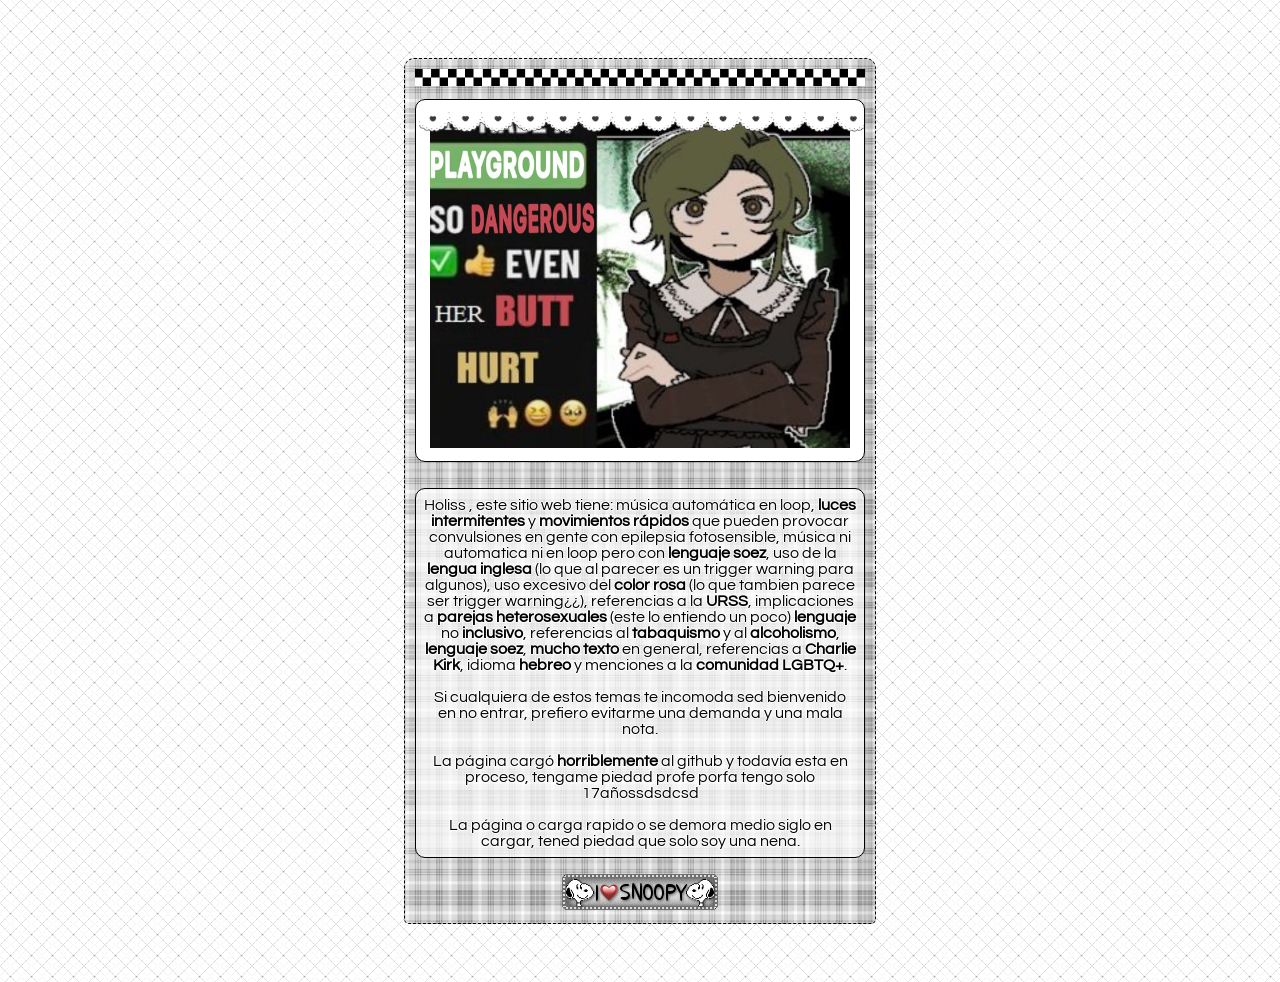
<file: index.html>
<!DOCTYPE html>
<html lang="en">
<head>
  <meta charset="UTF-8">
  <meta name="color-scheme" content="light only" />
  <title>Mati World Domination!!</title>
  <link rel="stylesheet" href="style.css">
  <link
    href="https://fonts.googleapis.com/css?display=swap&family=Questrial:400,400italic%7CEater:400,400italic%7CPoppins:500,500italic,700,700italic%7CCrimson+Text:600,600italic,700,700italic%7CKosugi+Maru:400,400italic%7CKrona+One:400,400italic%7CFredoka+One:400,400italic%7CShrikhand:400,400italic%7CQuicksand:700,700italic%7CComic+Neue:700,700italic%7CSpecial+Elite:400,400italic"
    rel="stylesheet" type="text/css" />
</head>
<style>
a:hover {
  text-decoration: none 
}
.container {
  margin: auto;
  width: 450px;
  border: 1px dashed black;
  border-radius: 10px 10px 5px 5px;
  padding: 10px;
  background-image: url(bleh.jpg);
  background-size: 200px;
  background-repeat: repeat;
  text-shadow: -1px 0 white, 0 1px white, 1px 0 white, 0 -1px white;
}
header {
  margin-top: 10px;
  text-align: center;
  border: 1px solid black;
  padding: 8px;
  border-radius: 10px;
  background-color: white;
}
.lace {
  width: 445px;
  top: -5x;
  left: -5px;
  z-index: 10;
  height: auto;
  position: absolute;
}
.text {
  margin: auto;
  margin-top: 10px;
  text-align: center;
  border: 1px solid black;
  padding: 8px;
  border-radius: 10px;
  background-color: rgba(255, 255, 255, 0.7);
}
#div {
  width: 450px;
}
#kaplan{
  width: 420px;
  margin: 2px;
}
</style>

<body>
  <audio loop="true" autoplay="true" id="player" src="brandnewdays.mp3"></audio>
  <div class="espacio"></div>
  <div class="container">
    <div><img src="checkers.gif" id="div"></div>
    <header>
      <div class="acute">
        <img src="lace.png" class="lace">
        <img src="kaplan.jpg" id="kaplan">
      </div>
    </header>
    <br>
    <div class="text">
      <center>
        Holiss , este sitio web tiene:
        música automática en loop, <b>luces intermitentes</b> y <b>movimientos rápidos</b> que pueden provocar
        convulsiones en gente con epilepsia fotosensible, música ni automatica ni en loop pero con <b>lenguaje soez</b>,
        uso de la <b>lengua inglesa</b> (lo que al parecer es un trigger warning para algunos), uso excesivo del
        <b>color rosa</b> (lo que tambien parece ser trigger warning¿¿), referencias a la <b>URSS</b>, implicaciones a
        <b>parejas heterosexuales</b> (este lo entiendo un poco) <b>lenguaje</b>
        no <b>inclusivo</b>, referencias al <b>tabaquismo</b> y al
        <b>alcoholismo</b>, <b>lenguaje soez</b>, <b>mucho texto</b> en general, referencias a <b>Charlie Kirk</b>, idioma <b>hebreo</b> y menciones a la <b>comunidad
          LGBTQ+</b>.
      </center>
      <br>
      <center>
        Si cualquiera de estos temas te incomoda sed bienvenido en no entrar, prefiero evitarme una demanda y una mala
        nota.
      </center>
      <br>
      <center>
        La página cargó <b>horriblemente</b> al github y todavía esta en proceso, tengame piedad profe porfa tengo solo 17añossdsdcsd
      </center>
      <br>
      <center>La página o carga rapido o se demora medio siglo en cargar, tened piedad que solo soy una nena.</center>
    </div>
    <br>
    <center><a href="matii.html"><img src="button.gif"></a></center>
  </div>
  <div class="espacio"></div>
</body>

</html>
</file>
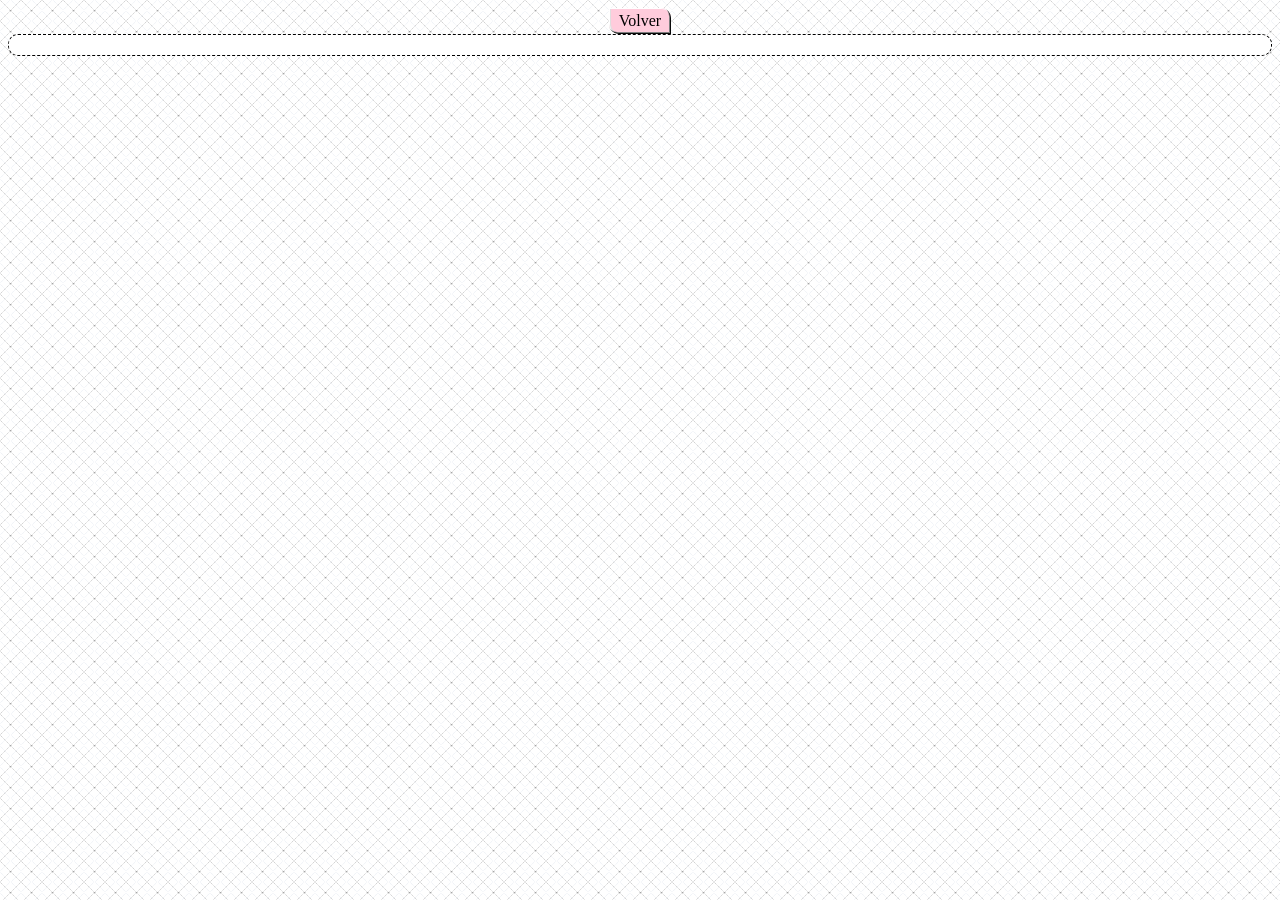
<file: bachi.html>
<!DOCTYPE html>
<html lang="en">
<head>
  <meta charset="UTF-8">
  <meta name="color-scheme" content="light only" />
  <title>Mati World Domination!!</title>
  <link rel="stylesheet" href="style.css">
  <link href="https://fonts.googleapis.com/css?display=swap&family=Questrial:400,400italic%7CEater:400,400italic%7CPoppins:500,500italic,700,700italic%7CCrimson+Text:600,600italic,700,700italic%7CKosugi+Maru:400,400italic%7CKrona+One:400,400italic%7CFredoka+One:400,400italic%7CShrikhand:400,400italic%7CQuicksand:700,700italic%7CComic+Neue:700,700italic%7CSpecial+Elite:400,400italic" rel="stylesheet" type="text/css" />
</head>
<center><div class="btn"><a href="matii.html">Volver</a></div>
<style>
#chiikawa3{
  width: 200px;
  height: 200px;
  background-image: url(bleh.jpg);
  background-size: 100%;
  background-position: center;
  background-repeat: no-repeat;
  position: absolute;
  left:230px;
  top: 680px;
  z-index: 2;
}
#chiikawa3:hover{
  width: 200px;
  height: 200px;
  background-image: url(bachi1.2.gif);
  background-size: 100%;
  background-position: center;
  background-repeat: no-repeat;
  position: absolute;
  z-index: 2;
}
</style>
<body>
  <div class="mainbox">
    <div class="chiikawa3"></div>
  </div>
  
</body>
</file>
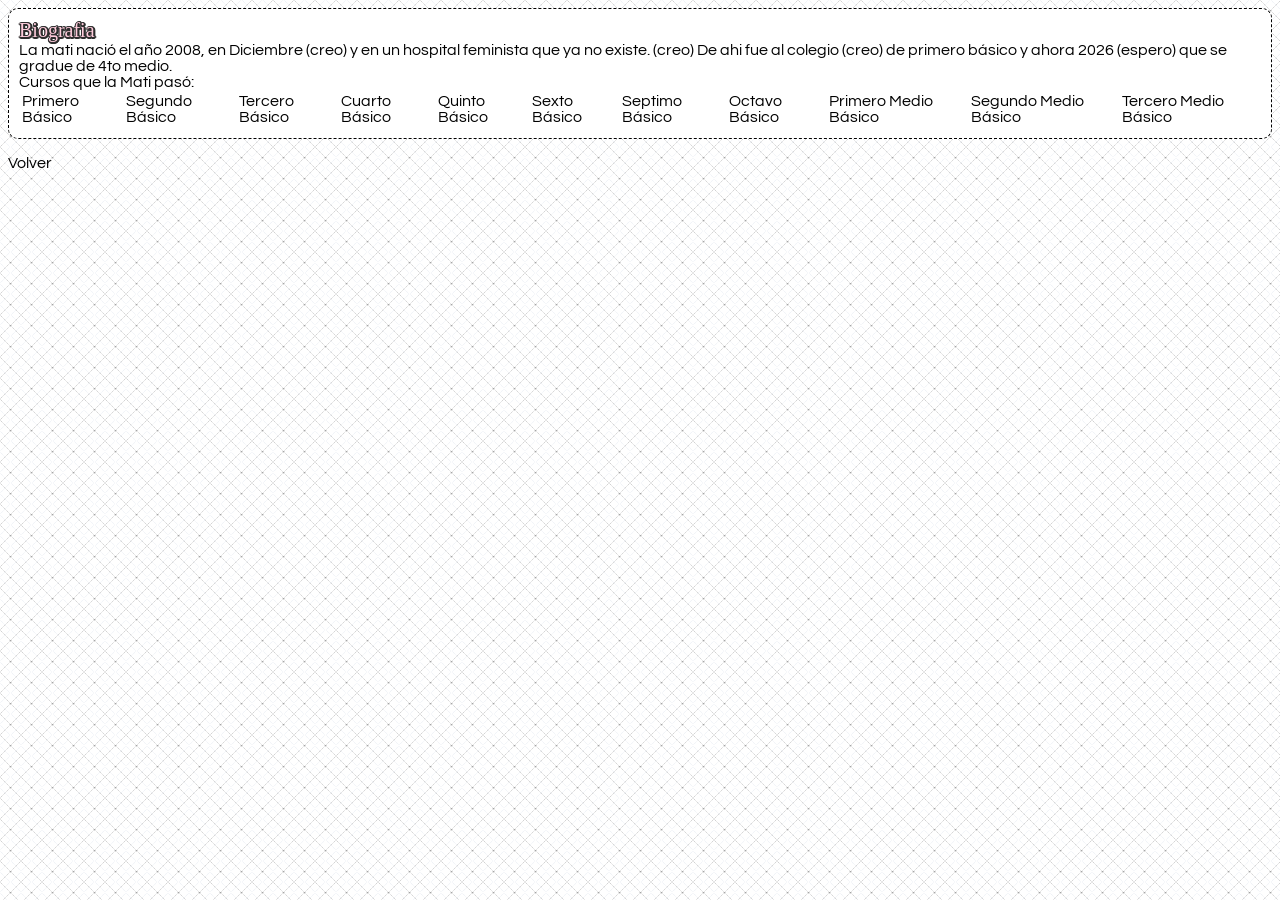
<file: biografia.html>
<!DOCTYPE html>
<html lang="en">
<head>
  <meta charset="UTF-8">
  <meta name="color-scheme" content="light only"/>
  <title>Mati World Domination!!</title>
  <link rel="stylesheet" href="style.css">
  <link href="https://fonts.googleapis.com/css?display=swap&family=Questrial:400,400italic%7CEater:400,400italic%7CPoppins:500,500italic,700,700italic%7CCrimson+Text:600,600italic,700,700italic%7CKosugi+Maru:400,400italic%7CKrona+One:400,400italic%7CFredoka+One:400,400italic%7CShrikhand:400,400italic%7CQuicksand:700,700italic%7CComic+Neue:700,700italic%7CSpecial+Elite:400,400italic"rel="stylesheet" type="text/css"/>
</head>
<style>
</style>

<body>
  <div class="mainbox">
      <bohemian>Biografia</bohemian><br>
        La mati nació el año 2008, en Diciembre (creo) y en un hospital feminista que ya no existe. (creo)
        De ahi fue al colegio (creo) de primero básico y ahora 2026 (espero) que se gradue de 4to medio.
<br>
Cursos que la Mati pasó:


<table>
<tr>
<td>Primero Básico</td>
<td>Segundo Básico</td>
<td>Tercero Básico</td>
<td>Cuarto Básico</td>
<td>Quinto Básico</td>
<td>Sexto Básico</td>
<td>Septimo Básico</td>
<td>Octavo Básico</td>
<td>Primero Medio Básico</td>
<td>Segundo Medio Básico</td>
<td>Tercero Medio Básico</td>
</tr>
</table>
</div>
</body>
</p>



<a href="matii.html">Volver </a>
</file>
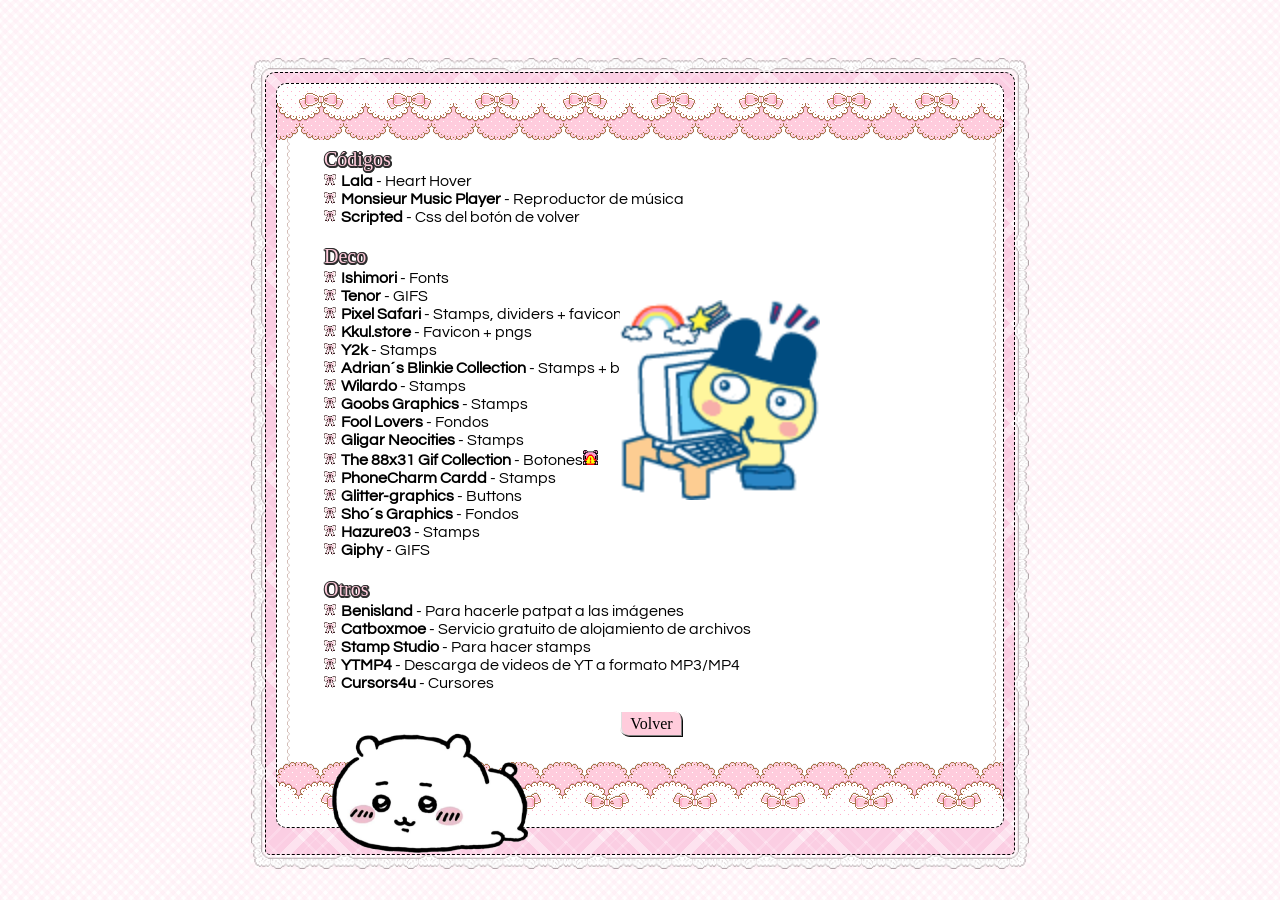
<file: credits.html>
<!DOCTYPE html>
<html lang="en">
<head>
  <meta charset="UTF-8">
  <meta name="color-scheme" content="light only" />
  <title>Mati World Domination!!</title>
  <link rel="stylesheet" href="style.css">
  <link href="https://fonts.googleapis.com/css?display=swap&family=Questrial:400,400italic%7CEater:400,400italic%7CPoppins:500,500italic,700,700italic%7CCrimson+Text:600,600italic,700,700italic%7CKosugi+Maru:400,400italic%7CKrona+One:400,400italic%7CFredoka+One:400,400italic%7CShrikhand:400,400italic%7CQuicksand:700,700italic%7CComic+Neue:700,700italic%7CSpecial+Elite:400,400italic"rel="stylesheet" type="text/css" />
</head>
<style>
body{
  background-image: url(fondocredits.png);
}
#cat{ /*warning*/
  height: 15px;
}
#tamagochi{
  width: 200px;
  height: 200px;
  background-image: url(tomo.gif);
  background-size: 100%;
  background-position: center;
  background-repeat: no-repeat;
  position: absolute;
  right:460px;
  top: 300px;
  z-index: 2;
}
#tamagochi:hover{
  transform: translateY(-10px);
}
#chiikawa{
  width: 200px;
  height: 200px;
  background-image: url(chiikawa1.png);
  background-size: 100%;
  background-position: center;
  background-repeat: no-repeat;
  position: absolute;
  left:330px;
  top: 690px;
  z-index: 2;
}
#chiikawa:hover{
  width: 200px;
  height: 200px;
  background-image: url(chiikawa2.png);
  background-size: 100%;
  background-position: center;
  background-repeat: no-repeat;
  position: absolute;
  z-index: 2;
}
.container {
  margin: auto;
  flex-direction: column;
  width: 750px;
  overflow: auto;
  padding: 5px;
  border-width: 9px;
  border-style: solid;
  border-image: url(testborder3.png)8 fill round;
}

.kiut {
  flex-direction: column;
  background-image: url(grid.png);
  border-radius: 10px 10px 5px 5px;
  border: 1px dashed black;
  padding: 10px;
}
.lace {
  width: 726px;
  height: 55px;
  top: -9px;
  left: -10px;
  background: url(lacepink.gif);
  background-repeat: repeat-x;
  position: relative;
  border-top-left-radius: 10px;
  border-top-right-radius: 10px;
}
.lace2 {
  width: 726px;
  height: 55px;
  left: -10px;
  background: url(lacepink.gif);
  background-repeat: repeat-x;
  position:relative;
  border-top-left-radius: 10px;
  border-top-right-radius: 10px;
  transform: rotate(180deg);
}
.mainbox {
  width: 100%;
  background: rgba(255, 255, 255);
  box-sizing: border-box; 
  border:1px dashed black;
  border-radius: 10px;
  padding: 10px;
}
.mainbox3 {
  width: 655px;
  margin-top: -40px;
  margin-bottom: -42px;
  padding: 10px;
  padding-left: 30px;
  border-width: 7px;
  border-style: solid;
  border-image: url(border.png) 8 fill round;
}
a:hover {
  font-style: italic;
  -webkit-transition: all .2s ease-in-out;
  -moz-transition: all .2s ease-in-out;
  -o-transition: all .2s ease-in-out;
  -ms-transition: all .2s ease-in-out;
  transition: all .2s ease-in-out;
}
</style>
<div class="espacio"></div>
<div class="container">
  <div id="tamagochi"></div>
  <div id="chiikawa"></div>
  <div class="kiut">
    <div class="mainbox">
      <div class="lace"></div>
      <div class="mainbox3">
        <div class="espacio3"></div>
        <div class="espacio1"></div>
        <bohemian>Códigos</bohemian>
        <div class="espacio1"></div>
        <span class="bullet"><a href="https://jsfiddle.net/lesbiana/h0uac2oz/"target="_blank"><b>Lala</b></a> - Heart Hover </span>
        <div class="espacio1"></div>
        <span class="bullet"><a href="https://monsieurdoll.neocities.org/monsieurmusicplayer"target="_blank"><b>Monsieur Music Player</b></a> - Reproductor de música </span>
        <div class="espacio1"></div>
        <span class="bullet"><a href="https://scripted.neocities.org/text"target="_blank"><b>Scripted</b></a> - Css del botón de volver </span>
        <div class="espacio3"></div>
        <bohemian>Deco</bohemian>
        <div class="espacio1"></div>
        <span class="bullet"><a href="https://ishimori.crd.co/#fonts" target="_blank"><b>Ishimori</b></a> - Fonts</span>
        <div class="espacio1"></div>
        <span class="bullet"><a href="https://tenor.com/es/" target="_blank"><b>Tenor</b></a> - GIFS</span>
        <div class="espacio1"></div>
        <span class="bullet"><a href="https://pixelsafari.neocities.org"target="_blank"><b>Pixel Safari</b></a> - Stamps, dividers + favicon</span>
        <div class="espacio1"></div>
        <span class="bullet"><a href="https://kkul.store/sozai#pixels" target="_blank"><b>Kkul.store</b></a> - Favicon + pngs</span>
        <div class="espacio1"></div>
        <span class="bullet"><a href="https://y2k.neocities.org/stamps" target="_blank"><b>Y2k</b></a> - Stamps</span>
        <div class="espacio1"></div>
        <span class="bullet"><a href="https://adriansblinkiecollection.neocities.org/" target="_blank"><b>Adrian´s Blinkie Collection</b></a> - Stamps + blinkies </span>
        <div class="espacio1"></div>
        <span class="bullet"><a href="https://wilardo.crd.co/#stamps" target="_blank"><b>Wilardo</b></a> - Stamps</span>
        <div class="espacio1"></div>
        <span class="bullet"><a href="https://goooby.neocities.org/graphics" target="_blank"><b>Goobs Graphics</b></a> - Stamps </span>
        <div class="espacio1"></div>
        <span class="bullet"><a href="https://foollovers.com/"target="_blank"><b>Fool Lovers</b></a> - Fondos</span>
        <div class="espacio1"></div>
        <span class="bullet"><a href="https://gligar.neocities.org" target="_blank"><b>Gligar Neocities</b></a> - Stamps</span>
        <div class="espacio1"></div>
        <span class="bullet"><a href="https://cyber.dabamos.de/88x31/index.html" target="_blank"><b>The 88x31 Gif Collection</b></a> - Botones</span><img src="waning.gif" id="cat">
        <div class="espacio1"></div>        
        <span class="bullet"><a href="https://phonecharm.carrd.co/#" target="_blank"><b>PhoneCharm Cardd</b></a> - Stamps</span>
        <div class="espacio1"></div>        
        <span class="bullet"><a href="https://www.glitter-graphics.com" target="_blank"><b>Glitter-graphics</b></a> - Buttons</span>
        <div class="espacio1"></div>       
        <span class="bullet"><a href="https://moeq.neocities.org/resorse%20page/graphics" target="_blank"><b>Sho´s Graphics</b></a> - Fondos</span>
        <div class="espacio1"></div>   
        <span class="bullet"><a href="https://hazure03.neocities.org/stamps" target="_blank"><b>Hazure03</b></a> - Stamps</span>
        <div class="espacio1"></div>
        <span class="bullet"><a href="https://giphy.com" target="_blank"><b>Giphy</b></a> - GIFS</span>
        <div class="espacio3"></div>
        <bohemian>Otros</bohemian>
        <div class="espacio1"></div>
        <span class="bullet"><a href="https://benisland.neocities.org/petpet/"target="_blank"><b>Benisland</b></a> - Para hacerle patpat a las imágenes</span>
        <div class="espacio1"></div>
        <span class="bullet"><a href="https://catbox.moe" target="_blank"><b>Catboxmoe</b></a> - Servicio gratuito de alojamiento de archivos</span>
        <div class="espacio1"></div>
        <span class="bullet"><a href="https://stamp-studio.wasmer.app" target="_blank"><b>Stamp Studio</b></a> - Para hacer stamps</span>
        <div class="espacio1"></div>
        <span class="bullet"><a href="https://ytmp4.co.za/es" target="_blank"><b>YTMP4</b></a> - Descarga de videos de YT a formato MP3/MP4</span>
        <div class="espacio1"></div>
        <span class="bullet"><a href="https://www.cursors-4u.com" target="_blank"><b>Cursors4u</b></a> - Cursores
        <div class="espacio3"></div>
        <center><div class="btn"><a href="matii.html">Volver</a></div>
        <div class="espacio"></div>
      </div>
      <div class="lace2"></div>
    </div>
    <br>
  </div>
  <div class="chiikawa3"></div>
</div>
</file>
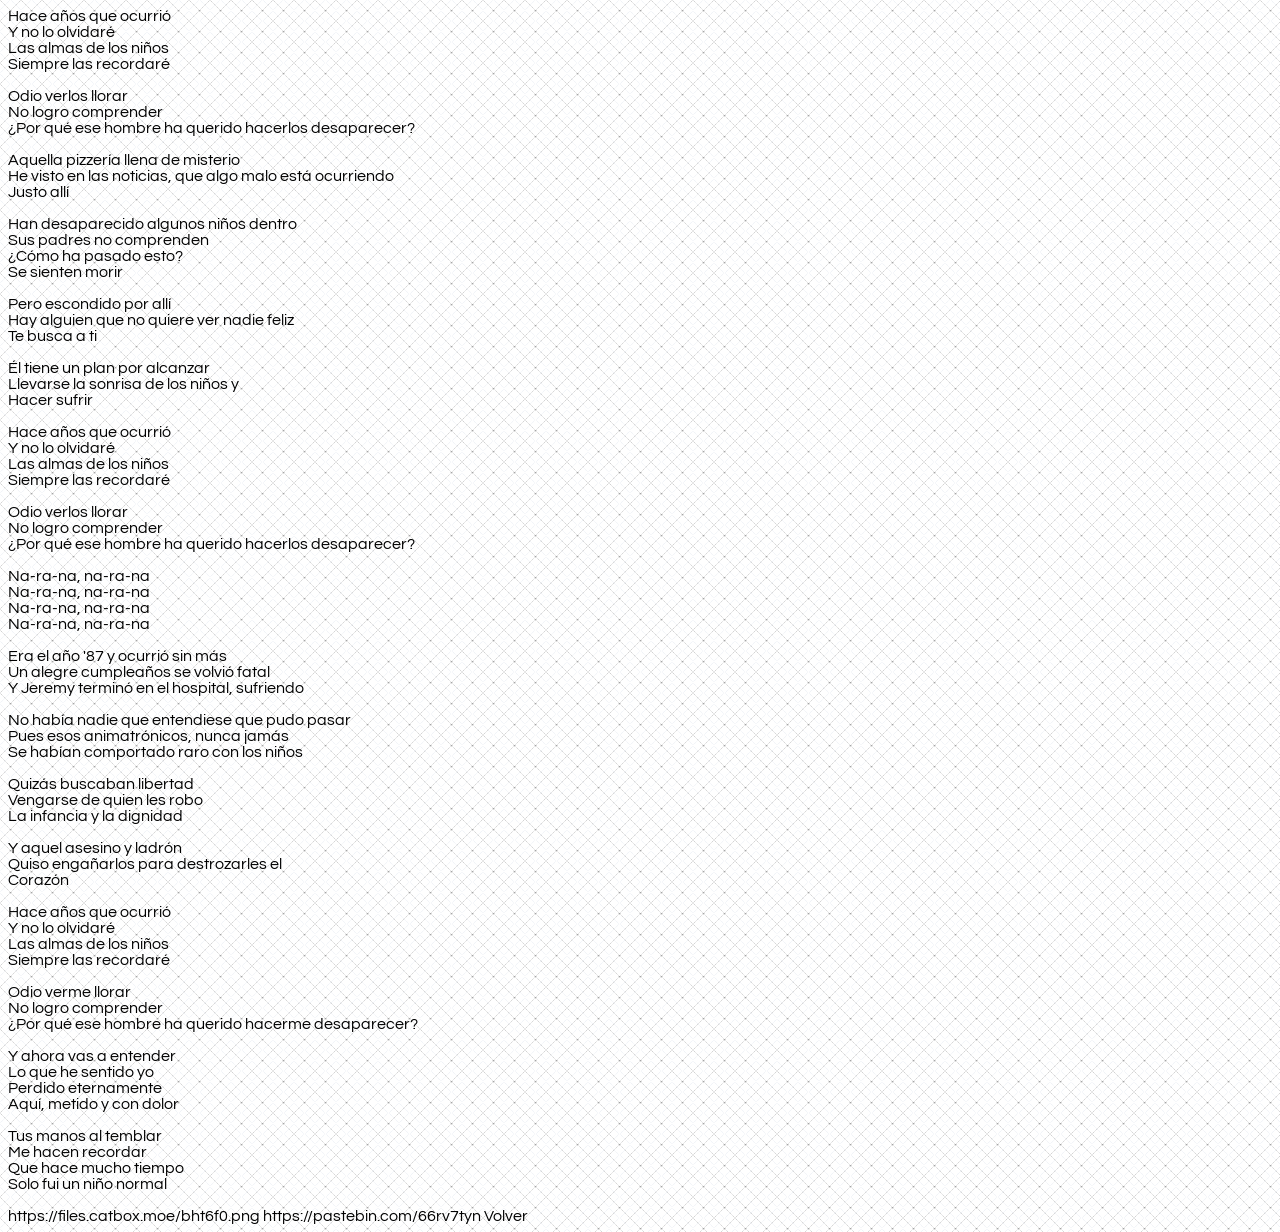
<file: familia.html>
<!DOCTYPE html>
<html lang="en">
<head>
  <meta charset="UTF-8">
  <meta name="color-scheme" content="light only"/>
  <title>Mati World Domination!!</title>
  <link rel="stylesheet" href="style.css">
  <link href="https://fonts.googleapis.com/css?display=swap&family=Questrial:400,400italic%7CEater:400,400italic%7CPoppins:500,500italic,700,700italic%7CCrimson+Text:600,600italic,700,700italic%7CKosugi+Maru:400,400italic%7CKrona+One:400,400italic%7CFredoka+One:400,400italic%7CShrikhand:400,400italic%7CQuicksand:700,700italic%7CComic+Neue:700,700italic%7CSpecial+Elite:400,400italic"rel="stylesheet" type="text/css"/>
</head>

        Hace años que ocurrió <br>
        Y no lo olvidaré <br>
        Las almas de los niños<br>
        Siempre las recordaré<br><br>
        Odio verlos llorar<br>
        No logro comprender<br>
       ¿Por qué ese hombre ha querido hacerlos desaparecer?<br><br>
        Aquella pizzería llena de misterio<br>
        He visto en las noticias, que algo malo está ocurriendo<br>
        Justo allí<br><br>
        Han desaparecido algunos niños dentro<br>
        Sus padres no comprenden<br>
        ¿Cómo ha pasado esto?<br>
        Se sienten morir<br><br>
        Pero escondido por allí<br>
        Hay alguien que no quiere ver nadie feliz<br>
        Te busca a ti<br><br>
        Él tiene un plan por alcanzar<br>
        Llevarse la sonrisa de los niños y<br>
        Hacer sufrir<br><br>
        Hace años que ocurrió<br>
        Y no lo olvidaré<br>
        Las almas de los niños<br>
        Siempre las recordaré<br><br>
        Odio verlos llorar<br>
        No logro comprender<br>
        ¿Por qué ese hombre ha querido hacerlos desaparecer?<br><br>
        Na-ra-na, na-ra-na<br>
        Na-ra-na, na-ra-na<br>
        Na-ra-na, na-ra-na<br>
        Na-ra-na, na-ra-na<br><br>
        Era el año '87 y ocurrió sin más<br>
        Un alegre cumpleaños se volvió fatal<br>
        Y Jeremy terminó en el hospital, sufriendo<br><br>
        No había nadie que entendiese que pudo pasar<br>
        Pues esos animatrónicos, nunca jamás<br>
        Se habían comportado raro con los niños<br><br>
        Quizás buscaban libertad<br>
        Vengarse de quien les robo<br>
        La infancia y la dignidad<br><br>
        Y aquel asesino y ladrón<br>
        Quiso engañarlos para destrozarles el<br>
        Corazón<br><br>
        Hace años que ocurrió<br>
        Y no lo olvidaré<br>
        Las almas de los niños<br>
        Siempre las recordaré<br><br>
        Odio verme llorar<br>
        No logro comprender<br>
        ¿Por qué ese hombre ha querido hacerme desaparecer?<br><br>
        Y ahora vas a entender<br>
        Lo que he sentido yo<br>
        Perdido eternamente<br>
        Aquí, metido y con dolor<br><br>
        Tus manos al temblar<br>
        Me hacen recordar<br>
        Que hace mucho tiempo<br>
        Solo fui un niño normal<br><br>

https://files.catbox.moe/bht6f0.png
          https://pastebin.com/66rv7tyn

<a href="matii.html">Volver </a>
</file>
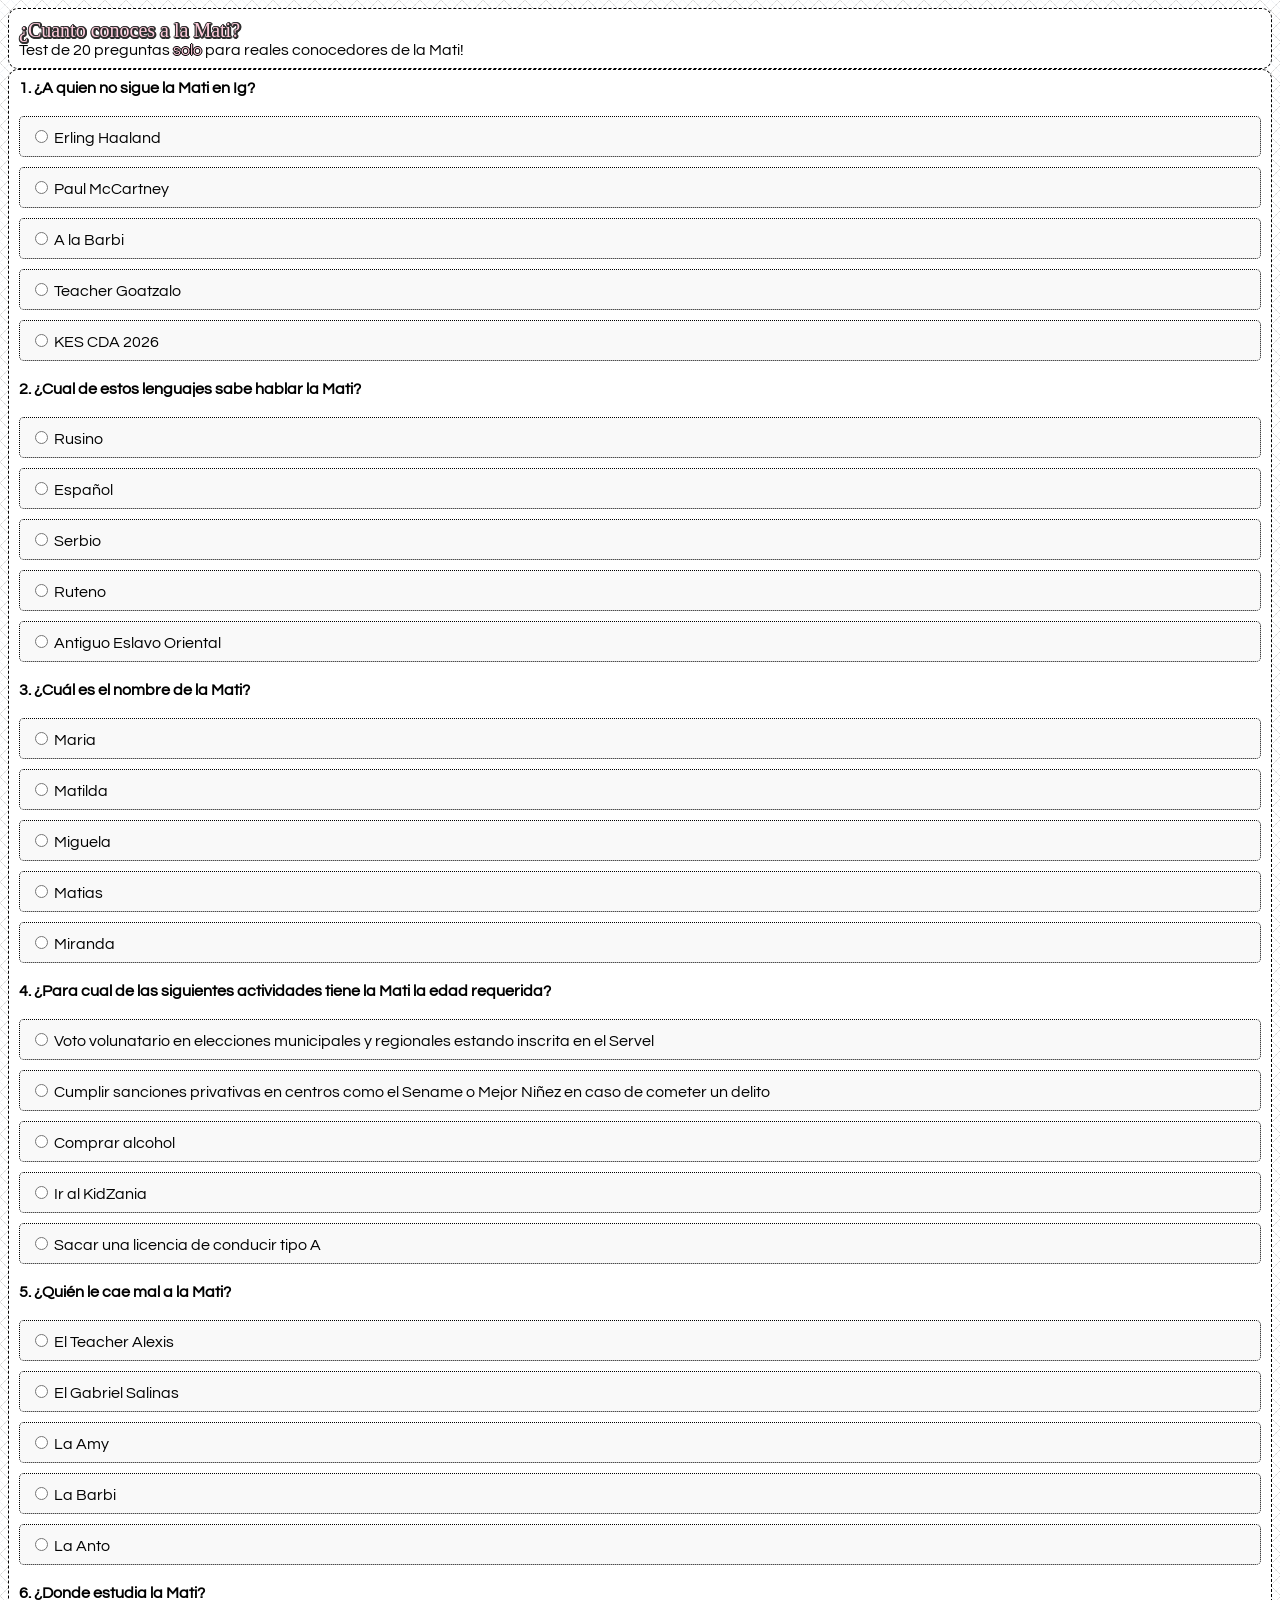
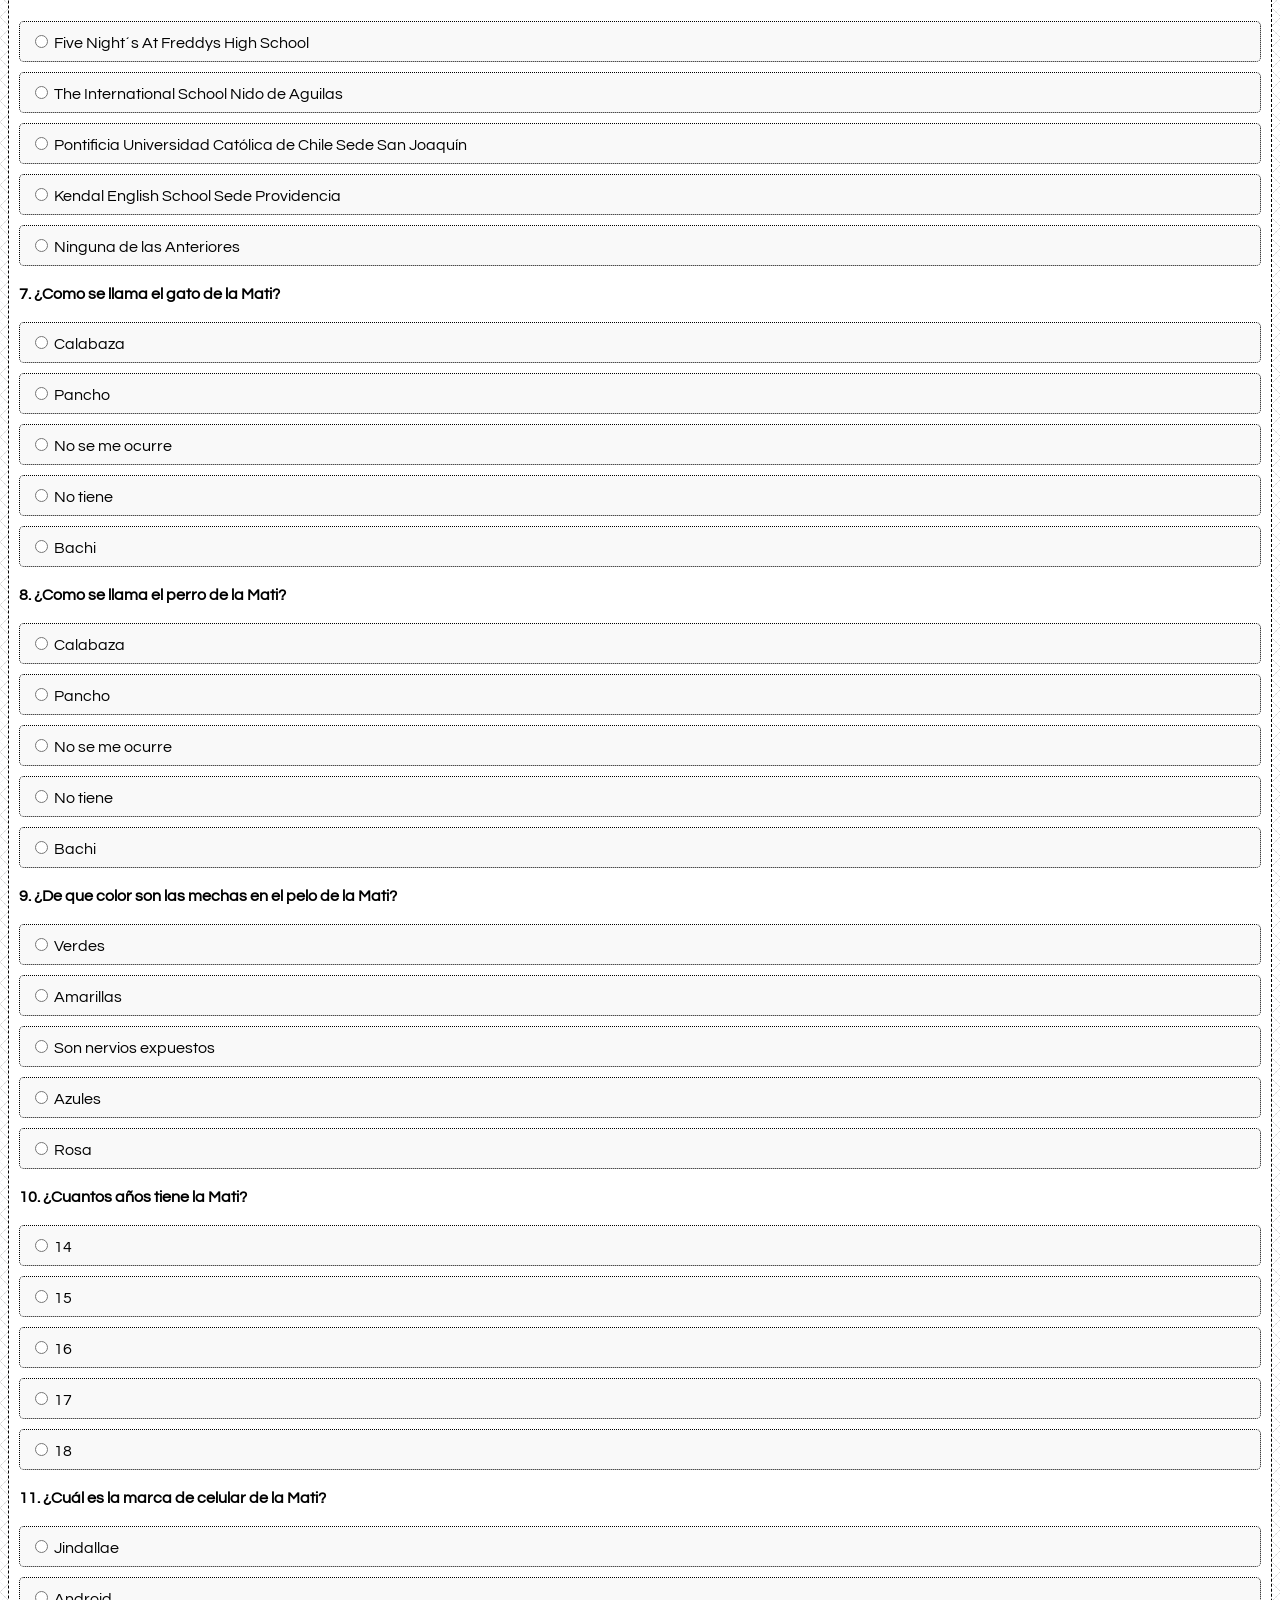
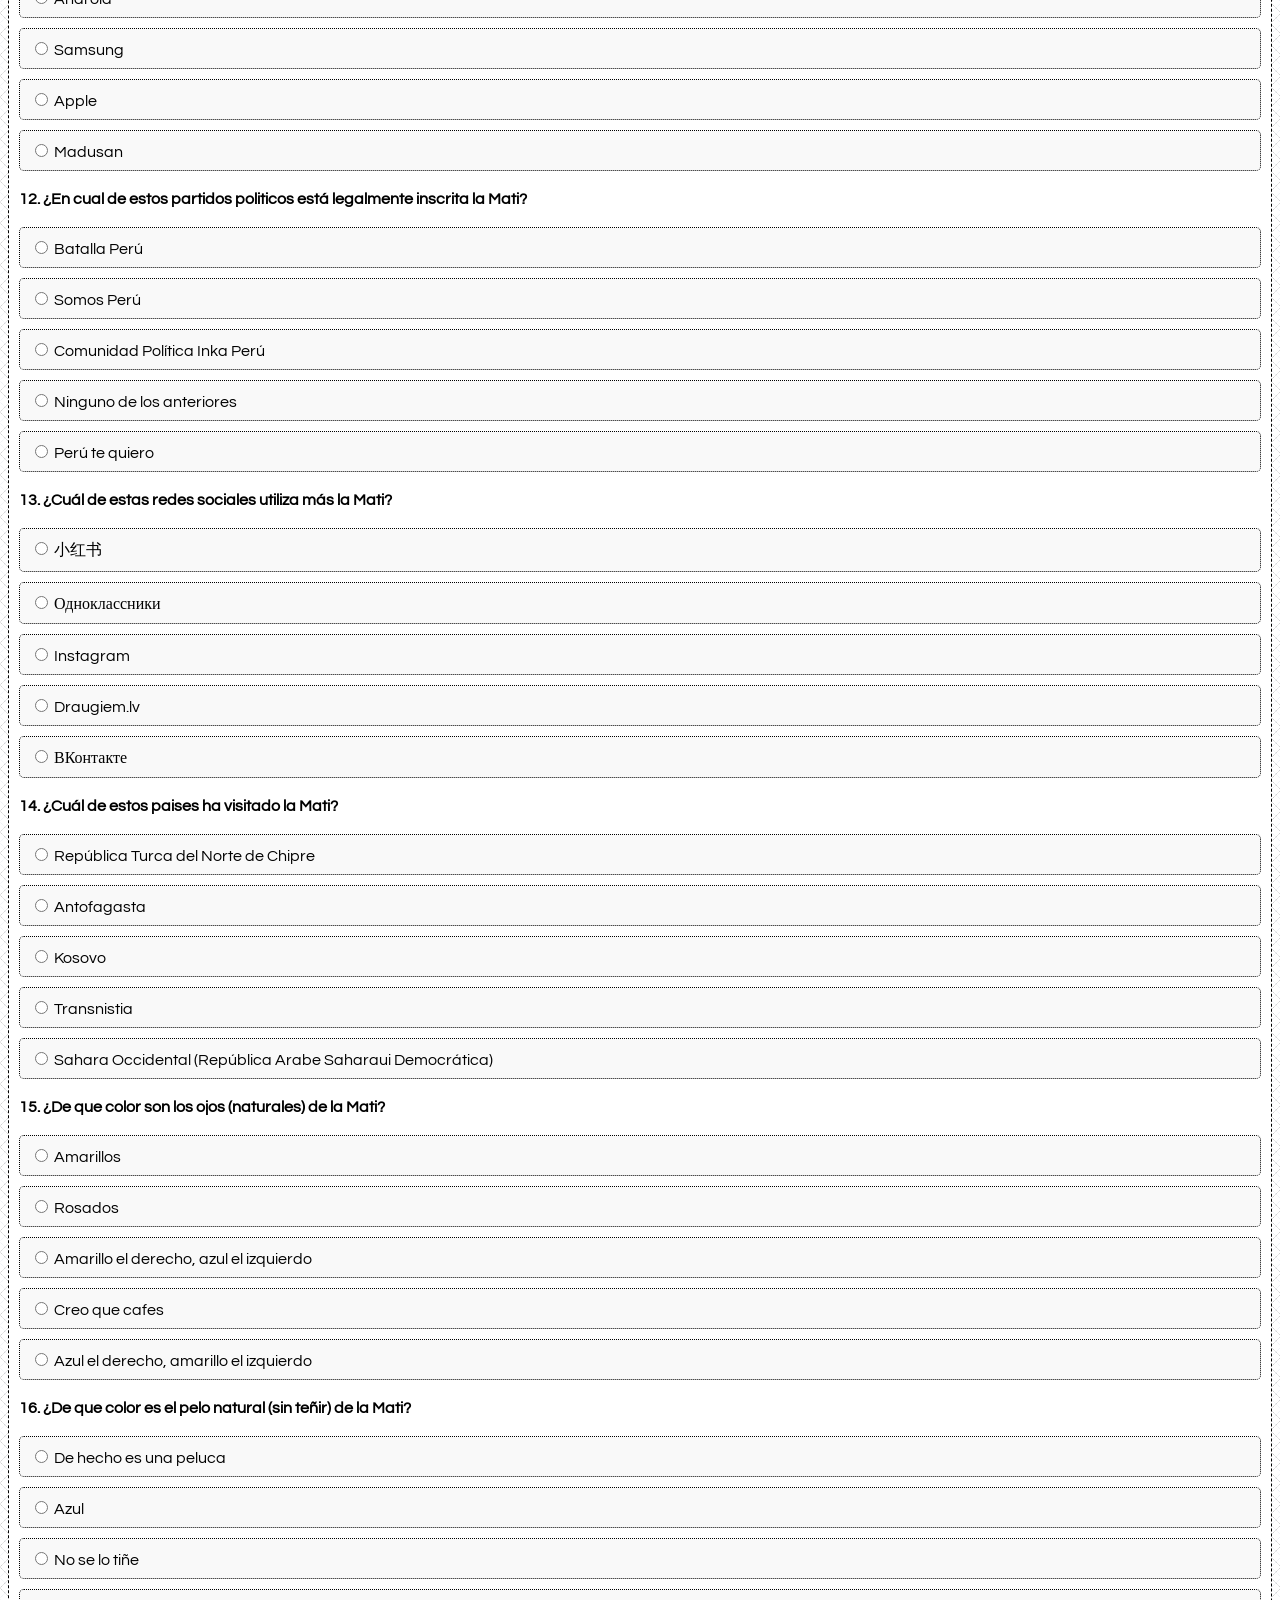
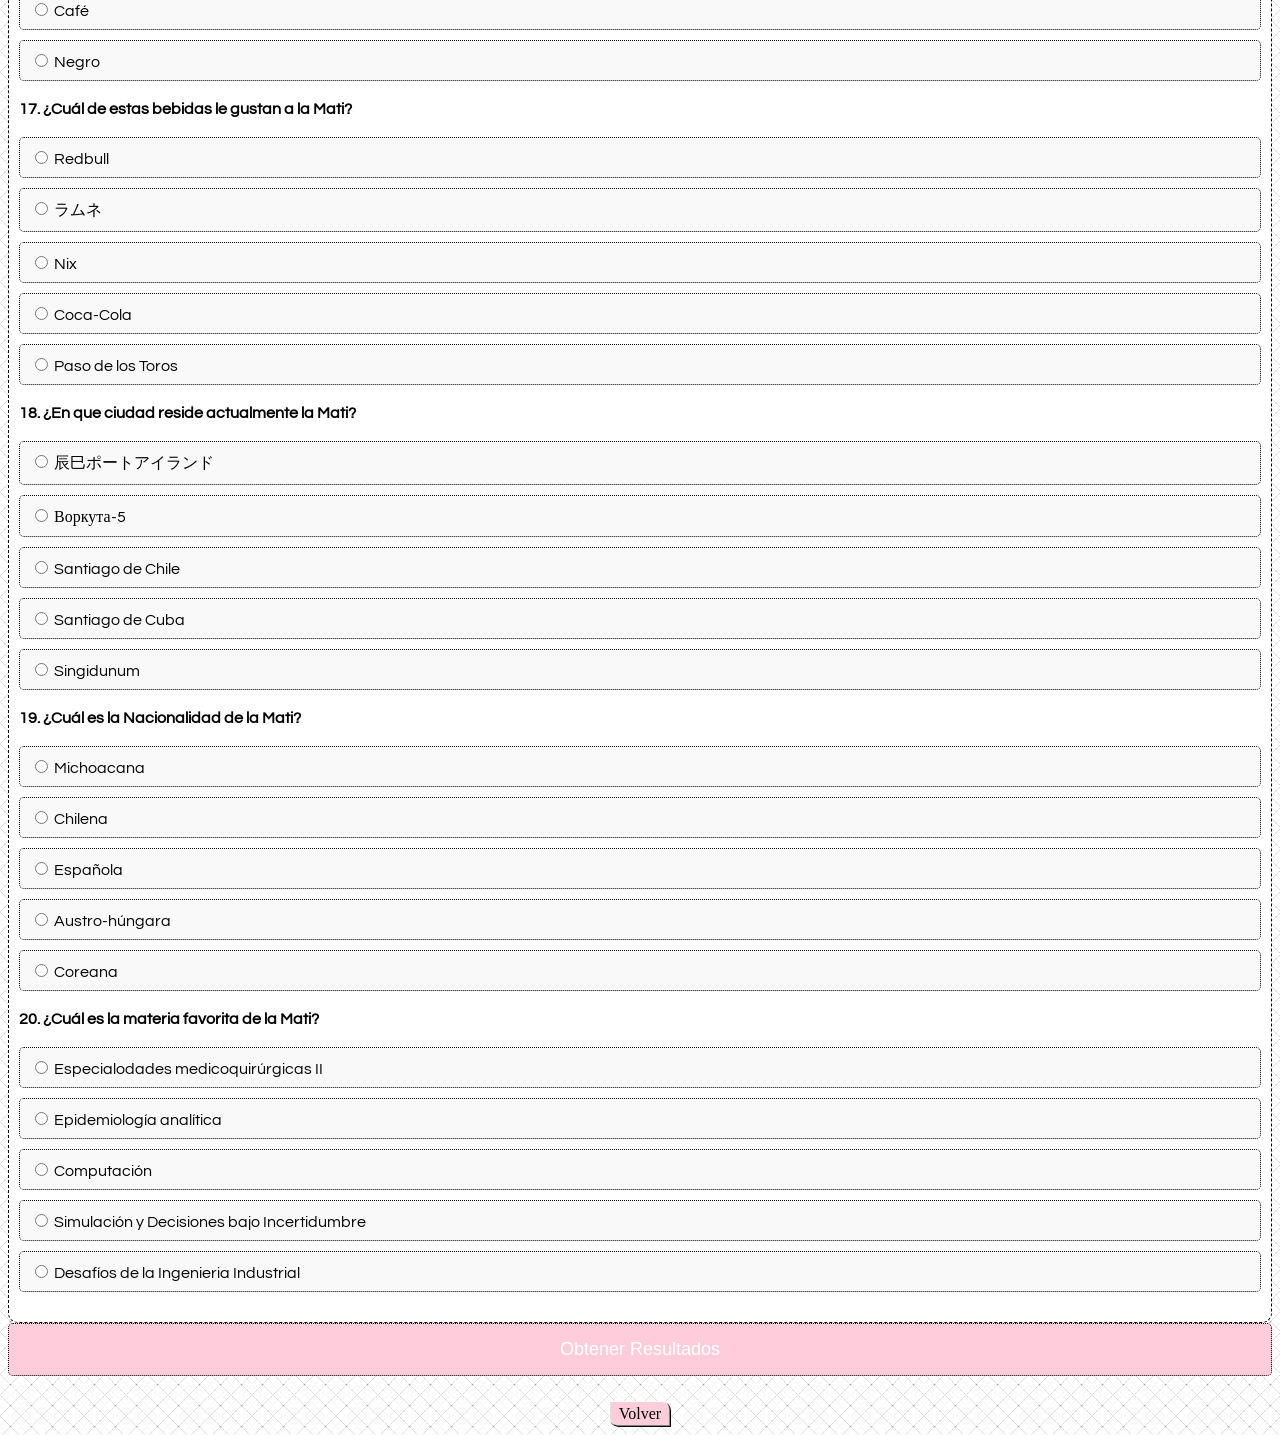
<file: form.html>
<!DOCTYPE html>
<html lang="en">
<head>
  <meta charset="UTF-8">
  <meta name="color-scheme" content="light only"/>
  <title>Mati World Domination!!</title>
  <link rel="stylesheet" href="style.css">
  <link href="https://fonts.googleapis.com/css?display=swap&family=Questrial:400,400italic%7CEater:400,400italic%7CPoppins:500,500italic,700,700italic%7CCrimson+Text:600,600italic,700,700italic%7CKosugi+Maru:400,400italic%7CKrona+One:400,400italic%7CFredoka+One:400,400italic%7CShrikhand:400,400italic%7CQuicksand:700,700italic%7CComic+Neue:700,700italic%7CSpecial+Elite:400,400italic"rel="stylesheet" type="text/css"/>
</head>

<style>
.pregunta {
  margin-bottom: 20px;
  font-weight: bold;
}
#resultado {
  margin-top: 25px;
  text-align: center;
  font-size: 29px;
  color: #2c3e50;
}
.opciones {
  margin-bottom: 20px;
}
.opciones label {
  display: block;
  margin-bottom: 10px;
  background-color: #f9f9f9;
  padding: 10px;
  border: 1px dotted black;
  border-radius: 5px;
  transition: background 0.3s;
}
button {
  display: block;
  width: 100%;
  background-color: rgb(255, 204, 220);
  color: white;
  border: 1px dotted black;
  padding: 15px;
  border-radius: 5px;
  font-size: 18px;
  cursor: pointer;
  transition: background 0.3s;
}
button:hover {
  background-color: rgb(255, 204, 220);
}

    </style>

<script>
  function evaluarQuiz() {
    const respuestasCorrectas = {
      p1: 'a',
      p2: 'a',
      p3: 'a',
      p4: 'a',
      p5: 'a',
      p6: 'a',
      p7: 'a',
      p8: 'a',
      p9: 'a',
      p10: 'a',
      p11: 'a',
      p12: 'a',
      p13: 'a',
      p14: 'a',
      p15: 'a',
      p16: 'a',
      p17: 'a',
      p18: 'a',
      p19: 'a',
      p20: 'a',
    };
  let puntaje = 0;
  const totalPreguntas = Object.keys(respuestasCorrectas).length;
  for (const pregunta in respuestasCorrectas) {
    const opcionesSeleccionadas = document.querySelector(`input[name="${pregunta}"]:checked`);     
      if (opcionesSeleccionadas) {
        if (opcionesSeleccionadas.value === respuestasCorrectas[pregunta]) {
          puntaje++
        }
      }
  }
  const resultadoDiv = document.getElementById('resultado');
  resultadoDiv.innerHTML = `Tu puntaje es ${puntaje} de ${totalPreguntas}`;
    }
</script>

<div class="mainbox">
  <bohemian>¿Cuanto conoces a la Mati?</bohemian>
  <br>
  Test de 20 preguntas <name>solo</name> para reales conocedores de la Mati!
</div>

<div class="mainbox">
  <div class="pregunta">1. ¿A quien no sigue la Mati en Ig?</div>
    <div class="opciones">
      <label><input type="radio" name="p1" value="a"> Erling Haaland</label>
      <label><input type="radio" name="p1" value="b"> Paul McCartney</label>
      <label><input type="radio" name="p1" value="b"> A la Barbi</label>
      <label><input type="radio" name="p1" value="b"> Teacher Goatzalo</label>
      <label><input type="radio" name="p1" value="b"> KES CDA 2026</label>
    </div>
  <div class="pregunta">2. ¿Cual de estos lenguajes sabe hablar la Mati?</div>
   <div class="opciones">
    <label><input type="radio" name="p2" value="b"> Rusino</label>
    <label><input type="radio" name="p2" value="a"> Español</label>
    <label><input type="radio" name="p2" value="b"> Serbio</label>
    <label><input type="radio" name="p2" value="b"> Ruteno</label>
    <label><input type="radio" name="p2" value="b"> Antiguo Eslavo Oriental</label>
    </div>
  <div class="pregunta">3. ¿Cuál es el nombre de la Mati?</div>
    <div class="opciones">
      <label><input type="radio" name="p3" value="b"> Maria </label>
      <label><input type="radio" name="p3" value="a"> Matilda </label>
      <label><input type="radio" name="p3" value="b"> Miguela</label>
      <label><input type="radio" name="p3" value="b"> Matias</label>
      <label><input type="radio" name="p3" value="b"> Miranda</label>
    </div>
  <div class="pregunta">4. ¿Para cual de las siguientes actividades tiene la Mati la edad requerida?</div>
    <div class="opciones">
      <label><input type="radio" name="p4" value="a"> Voto volunatario en elecciones municipales y regionales estando inscrita en el Servel </label>
      <label><input type="radio" name="p4" value="a"> Cumplir sanciones privativas en centros como el Sename o Mejor Niñez en caso de cometer un delito </label>
      <label><input type="radio" name="p4" value="b"> Comprar alcohol </label>
      <label><input type="radio" name="p4" value="a"> Ir al KidZania</label>
      <label><input type="radio" name="p4" value="b"> Sacar una licencia de conducir tipo A</label>
    </div>
  <div class="pregunta">5. ¿Quién le cae mal a la Mati?</div>
    <div class="opciones">
      <label><input type="radio" name="p5" value="b"> El Teacher Alexis</label>
      <label><input type="radio" name="p5" value="a"> El Gabriel Salinas </label>
      <label><input type="radio" name="p5" value="b"> La Amy</label>
      <label><input type="radio" name="p5" value="b"> La Barbi</label>
      <label><input type="radio" name="p5" value="b"> La Anto</label>
    </div>
  <div class="pregunta">6. ¿Donde estudia la Mati?</div>
    <div class="opciones">
      <label><input type="radio" name="p6" value="b"> Five Night´s At Freddys High School </label>
      <label><input type="radio" name="p6" value="b"> The International School Nido de Aguilas </label>
      <label><input type="radio" name="p6" value="b"> Pontificia Universidad Católica de Chile Sede San Joaquín</label>
      <label><input type="radio" name="p6" value="b"> Kendal English School Sede Providencia</label>
      <label><input type="radio" name="p6" value="a"> Ninguna de las Anteriores</label>
    </div>
  <div class="pregunta">7. ¿Como se llama el gato de la Mati?</div>
    <div class="opciones">
      <label><input type="radio" name="p7" value="b"> Calabaza </label>
      <label><input type="radio" name="p7" value="b"> Pancho </label>
      <label><input type="radio" name="p7" value="b"> No se me ocurre </label>
      <label><input type="radio" name="p7" value="a"> No tiene </label>
      <label><input type="radio" name="p7" value="b"> Bachi </label>
    </div>
  <div class="pregunta">8. ¿Como se llama el perro de la Mati?</div>
    <div class="opciones">
      <label><input type="radio" name="p8" value="a"> Calabaza </label>
      <label><input type="radio" name="p8" value="b"> Pancho </label>
      <label><input type="radio" name="p8" value="b"> No se me ocurre </label>
      <label><input type="radio" name="p8" value="b"> No tiene </label>
      <label><input type="radio" name="p8" value="a"> Bachi </label>
    </div>
  <div class="pregunta">9. ¿De que color son las mechas en el pelo de la Mati?</div>
    <div class="opciones">
      <label><input type="radio" name="p9" value="b"> Verdes </label>
      <label><input type="radio" name="p9" value="b"> Amarillas </label>
      <label><input type="radio" name="p9" value="a"> Son nervios expuestos</label>
      <label><input type="radio" name="p9" value="b"> Azules</label>
      <label><input type="radio" name="p9" value="b"> Rosa</label>
    </div>
  <div class="pregunta">10. ¿Cuantos años tiene la Mati?</div>
    <div class="opciones">
      <label><input type="radio" name="p10" value="b"> 14 </label>
      <label><input type="radio" name="p10" value="b"> 15</label>
      <label><input type="radio" name="p10" value="b"> 16</label>
      <label><input type="radio" name="p10" value="a"> 17</label>
      <label><input type="radio" name="p10" value="b"> 18</label>
    </div>
  <div class="pregunta">11. ¿Cuál es la marca de celular de la Mati?</div>
    <div class="opciones">
      <label><input type="radio" name="p11" value="b"> Jindallae </label>
      <label><input type="radio" name="p11" value="b"> Android  </label>
      <label><input type="radio" name="p11" value="b"> Samsung </label>
      <label><input type="radio" name="p11" value="a"> Apple </label>
      <label><input type="radio" name="p11" value="b"> Madusan</label>
    </div>
  <div class="pregunta">12. ¿En cual de estos partidos politicos está legalmente inscrita la Mati?</div>
    <div class="opciones">
      <label><input type="radio" name="p12" value="b"> Batalla Perú </label>
      <label><input type="radio" name="p12" value="b"> Somos Perú </label>
      <label><input type="radio" name="p12" value="b"> Comunidad Política Inka Perú</label>
      <label><input type="radio" name="p12" value="a"> Ninguno de los anteriores</label>
      <label><input type="radio" name="p12" value="b"> Perú te quiero</label>
    </div>
  <div class="pregunta">13. ¿Cuál de estas redes sociales utiliza más la Mati?</div>
    <div class="opciones">
      <label><input type="radio" name="p13" value="b"> 小红书 </label>
      <label><input type="radio" name="p13" value="b"> Одноклассники </label>
      <label><input type="radio" name="p13" value="a"> Instagram</label>
      <label><input type="radio" name="p13" value="b"> Draugiem.lv</label>
      <label><input type="radio" name="p13" value="b"> ВКонтакте</label>
    </div>
  <div class="pregunta">14. ¿Cuál de estos paises ha visitado la Mati?</div>
    <div class="opciones">
      <label><input type="radio" name="p14" value="b"> República Turca del Norte de Chipre </label>
      <label><input type="radio" name="p14" value="a"> Antofagasta </label>
      <label><input type="radio" name="p14" value="b"> Kosovo</label>
      <label><input type="radio" name="p14" value="b"> Transnistia</label>
      <label><input type="radio" name="p14" value="b"> Sahara Occidental (República Arabe Saharaui Democrática) </label>
    </div>
  <div class="pregunta">15. ¿De que color son los ojos (naturales) de la Mati?</div>
    <div class="opciones">
      <label><input type="radio" name="p15" value="b"> Amarillos </label>
      <label><input type="radio" name="p15" value="b"> Rosados </label>
      <label><input type="radio" name="p15" value="b"> Amarillo el derecho, azul el izquierdo</label>
      <label><input type="radio" name="p15" value="a"> Creo que cafes</label>
      <label><input type="radio" name="p15" value="b"> Azul el derecho, amarillo el izquierdo </label>
    </div>
  <div class="pregunta">16. ¿De que color es el pelo natural (sin teñir) de la Mati?</div>
    <div class="opciones">
      <label><input type="radio" name="p16" value="b"> De hecho es una peluca </label>
      <label><input type="radio" name="p16" value="b"> Azul </label>
      <label><input type="radio" name="p16" value="a"> No se lo tiñe</label>
      <label><input type="radio" name="p16" value="b"> Café</label>
      <label><input type="radio" name="p16" value="b"> Negro</label>
    </div>
  <div class="pregunta">17. ¿Cuál de estas bebidas le gustan a la Mati?</div>
    <div class="opciones">
      <label><input type="radio" name="p17" value="b"> Redbull </label>
      <label><input type="radio" name="p17" value="b"> ラムネ </label>
      <label><input type="radio" name="p17" value="b"> Nix</label>
      <label><input type="radio" name="p17" value="a"> Coca-Cola</label>
      <label><input type="radio" name="p17" value="b"> Paso de los Toros</label>
    </div>
  <div class="pregunta">18. ¿En que ciudad reside actualmente la Mati?</div>
    <div class="opciones">
      <label><input type="radio" name="p18" value="b"> 辰巳ポートアイランド </label>
      <label><input type="radio" name="p18" value="b"> Воркута-5 </label>
      <label><input type="radio" name="p18" value="a"> Santiago de Chile</label>
      <label><input type="radio" name="p18" value="b"> Santiago de Cuba</label>
      <label><input type="radio" name="p18" value="b"> Singidunum</label>
    </div>
  <div class="pregunta">19. ¿Cuál es la Nacionalidad de la Mati?</div>
    <div class="opciones">
      <label><input type="radio" name="p19" value="b"> Michoacana </label>
      <label><input type="radio" name="p19" value="a"> Chilena </label>
      <label><input type="radio" name="p19" value="b"> Española</label>
      <label><input type="radio" name="p19" value="b"> Austro-húngara</label>
      <label><input type="radio" name="p19" value="b"> Coreana </label>
    </div>
  <div class="pregunta">20. ¿Cuál es la materia favorita de la Mati?</div>
    <div class="opciones">
      <label><input type="radio" name="p20" value="b"> Especialodades medicoquirúrgicas II </label>
      <label><input type="radio" name="p20" value="b"> Epidemiología analítica </label>
      <label><input type="radio" name="p20" value="a"> Computación</label>
      <label><input type="radio" name="p20" value="b"> Simulación y Decisiones bajo Incertidumbre</label>
      <label><input type="radio" name="p20" value="b"> Desafíos de la Ingenieria Industrial</label>
    </div>
  </div>
    <button onclick="evaluarQuiz()">Obtener Resultados</button>

    <div id="resultado"></div>
</div>




<center><div class="btn"><a href="matii.html">Volver</a></div>
</file>
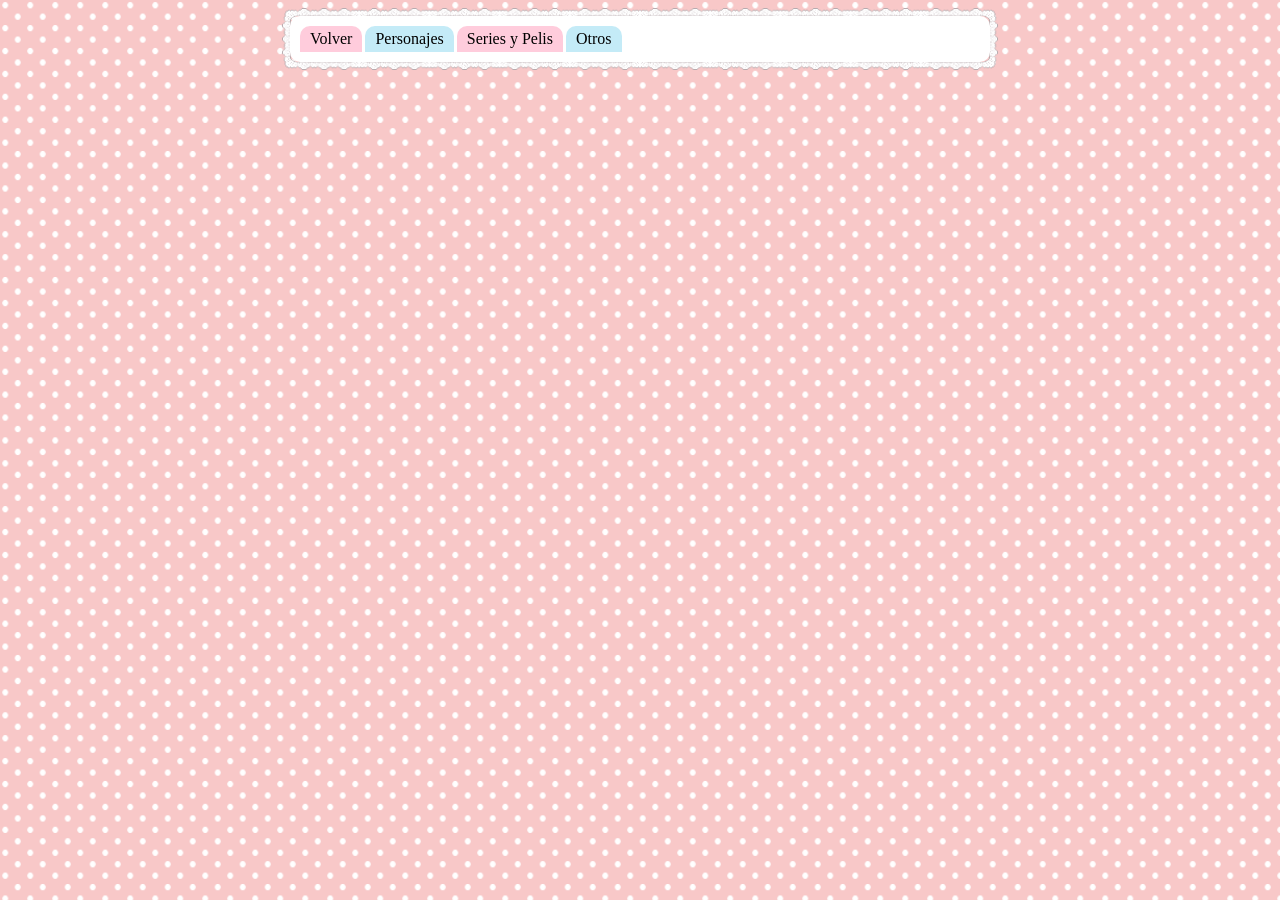
<file: gustos.html>
<!DOCTYPE html>
<html lang="en">
<head>
  <meta charset="UTF-8">
  <meta name="color-scheme" content="light only"/>
  <title>Mati World Domination!!</title>
  <link rel="stylesheet" href="style.css">
  <link href="https://fonts.googleapis.com/css?display=swap&family=Questrial:400,400italic%7CEater:400,400italic%7CPoppins:500,500italic,700,700italic%7CCrimson+Text:600,600italic,700,700italic%7CKosugi+Maru:400,400italic%7CKrona+One:400,400italic%7CFredoka+One:400,400italic%7CShrikhand:400,400italic%7CQuicksand:700,700italic%7CComic+Neue:700,700italic%7CSpecial+Elite:400,400italic"rel="stylesheet" type="text/css"/>
</head>
<style>
#aldoxito{
  height:140px;
  width: 140px;
  margin-right: 30px;
}
body{
  background-image: url(fondogustos.gif);
  background-size: 25px;
}
.mainbox3 {
  background-color: #fff;
  border-radius: 10px;
  border-color: #000000;
  border-style: dotted, solid;
  border-width: 1px;
  padding: 10px;
  width: auto;
}
.mainbox { /*primer mainb*/
  border-color: #ffccdc;
  border-top-left-radius: 0px;
  border-bottom-right-radius: 0px;
  border-style: dotted, solid;
  border-width: 2px;
  display: flex;
  margin: auto;
  padding: 10px;
  width: auto;
}
.mainbox2 { /*borde kiut*/
  border-image: url(testborder3.png)8 fill round;
  border-style: solid;
  border-width: 7px;
  margin: auto;
  padding: 1px;
  width: 700px;
}
  
#nia {
  color: #ffccdc;
  text-shadow: -1px 0 #000000, 0 1px #000000, 1px 0 #000000, 0 -1px #000000;
  text-align: center;
  font-size: 29px;
  font-family: stabillo medium;
}
.yena {
  display: block;
  height: auto;
  margin:auto;
  transition: all 0.5s;
  -webkit-mask-image: url(https://dl.dropbox.com/s/2kih8ox9q2czjeg/pngfind.com-kawaii-transpatrent-png-621355.png);
  -webkit-mask-position: center;
  -webkit-mask-repeat: no-repeat;
  -webkit-mask-size: 220%;
  width: 80%;
}
.yena:hover {
  transition: all 0.5s;
  -webkit-mask-image: url(https://dl.dropbox.com/s/2kih8ox9q2czjeg/pngfind.com-kawaii-transparent-png-621355.png);  
  -webkit-mask-position: center;
  -webkit-mask-repeat: no-repeat;
  -webkit-mask-size: 100%;
}
.btn1 {
  background: #ffccdc;
  border-top-right-radius: 10px;
  border-top-left-radius: 10px;
  display: inline-block;
  width: auto;
  text-decoration: none;
  padding: 5px;
  padding-left: 10px;
  padding-right: 10px;
  font-family: hearts;
  line-height: 1;
}
.btn1 :hover {
  color: black;
  font-style: italic;
  -moz-transition: all .2s ease-in-out;
  -o-transition: all .2s ease-in-out;
  -ms-transition: all .2s ease-in-out;
  transition: all .2s ease-in-out;
}
.btn2 {
  border-top-right-radius: 10px;
  border-top-left-radius: 10px;
  background: #c4ebf7;
  display: inline-block;
  width: auto;
  text-decoration: none;
  padding: 5px;
  padding-left: 10px;
  padding-right: 10px;
  font-family: hearts;
  line-height: 1;
}
.btn2 :hover {
  color: black;
  font-style: italic;
  -moz-transition: all .2s ease-in-out;
  -o-transition: all .2s ease-in-out;
  -ms-transition: all .2s ease-in-out;
  transition: all .2s ease-in-out;
}
#personajes {
  display: none;
}
#personajes:target{
  display: block;
}
#series {
  display: none;
}
#series:target{
  display: block;
}
#otros {
  display: none;
}
#otros:target{
  display: block;
}
</style>

<div class="mainbox2">
  <div class="mainbox3">
    <div class="btn1"><a href="matii.html">Volver</a></div>
    <div class="btn2"><a href="#personajes">Personajes</a></div>
    <div class="btn1"><a href="#series">Series y Pelis</a></div>
    <div class="btn2"><a href="#otros">Otros</a></div>
  <section id="personajes">
    <div class="mainbox">
      <div>
        <img src="giphy.gif"id="aldoxito" class="yena"> 
        <div id="nia">Snoopy</div>
      </div> 
        El esnupi es un mono muy lindo, se parece a su cachorra. Al parecer eñupi es lider de la NASA o algo así.
    </div>
      <br>
    <div class="mainbox">
      <div>
      <img src="yuu-narukami.gif"id="aldoxito" class="yena"> 
      <div id="nia">Yuu Narukami</div>
    </div> 
        El disturbing the peace, look into my eyes. Now tell me de fings yu nana nana na na na na.
    </div>
    <br>
    <div class="mainbox">
      <div>
      <img src="placeholder.gif"id="aldoxito" class="yena"> 
      <div id="nia">Chuu de (ex)Loona</div>
    </div> 
        Todo el mundo ama a Chuu
    </div>
    <br>
    <div class="mainbox">
      <div>
        <img src="IeFB04H51Ntwtam8Y8.webp"id="aldoxito" class="yena"> 
        <div id="nia">Momonga</div>
      </div> 
        El ñoñonga es parte de la serie de los chiikawas, creo que su nombre se traduce a lit. ardilla voladora, pq en efecto es una ardilla voladora.
        <br><br>
        Momonga es pesado y maleducado, como el Gabriel. A diferencia de este último, yo creo que el Momonga votaria no y que pagaría siempre su pasaje de la micro al igual que la Barbi.
    </div>
      <br>
    <div class="mainbox">
      <div>
        <img src="placeholder.gif"id="aldoxito" class="yena"> 
        <div id="nia">Hangyodon</div>
      </div> 
        Es un pez de Hong Kong.
        <br><br>
        Su nombre se lee como Jan gio don.
    </div>
      <br>
    <div class="mainbox">
      <div>
        <img src="paulmc.gif"id="aldoxito" class="yena"> 
        <div id="nia">Paul Mccatney</div>
      </div>
       Una vez leí un tweet que decía algo como: Imagina que tienes a un genio musical tan pero tan bueno, y resulta ser el bajista.
       <br><br>
       Paul McCartney es un persona real, tristemente es britanico. No tolero a los britanicos.
       <br><br>
       El único que me cae bn es Damon Albarn.
    </div>
  </section>
  <section id="series">
    <div class="mainbox">
      <div>
        <img src="sybau.gif"id="aldoxito" class="yena"> 
        <div id="nia">Invincible</div>
      </div> 
        Este no se de que va
    </div>     
      <br>  
    <div class="mainbox">
      <div>
        <img src="glep-dance.gif"id="aldoxito" class="yena"> 
        <div id="nia">Smiling Friends</div>
      </div> 
        Allan estai entero ricoo 
    </div>   
      <br>
    <div class="mainbox">
      <div>
        <img src="placeholder.gif"id="aldoxito" class="yena"> 
        <div id="nia">OHSHC</div>
      </div> 
        Es como de transexuales???, nose mi mami no me deja ver esas cosas.
    </div>     
      <br>  
  </section>
  <section id="otros">
    <div class="mainbox">
      <div>
        <img src="larplarp.gif"id="aldoxito" class="yena"> 
        <div id="nia">Larpear</div>
      </div>
        Larpear es como mezclar el ser poser con evangelion.      
    </div>
      <br>
    <div class="mainbox">
      <div>
        <img src="placeholder.gif"id="aldoxito" class="yena"> 
        <div id="nia">Lit. Feminista</div>
      </div>
        También mide 1.98cm.      
    </div>
  </section>
  </div> 
</div>
</file>
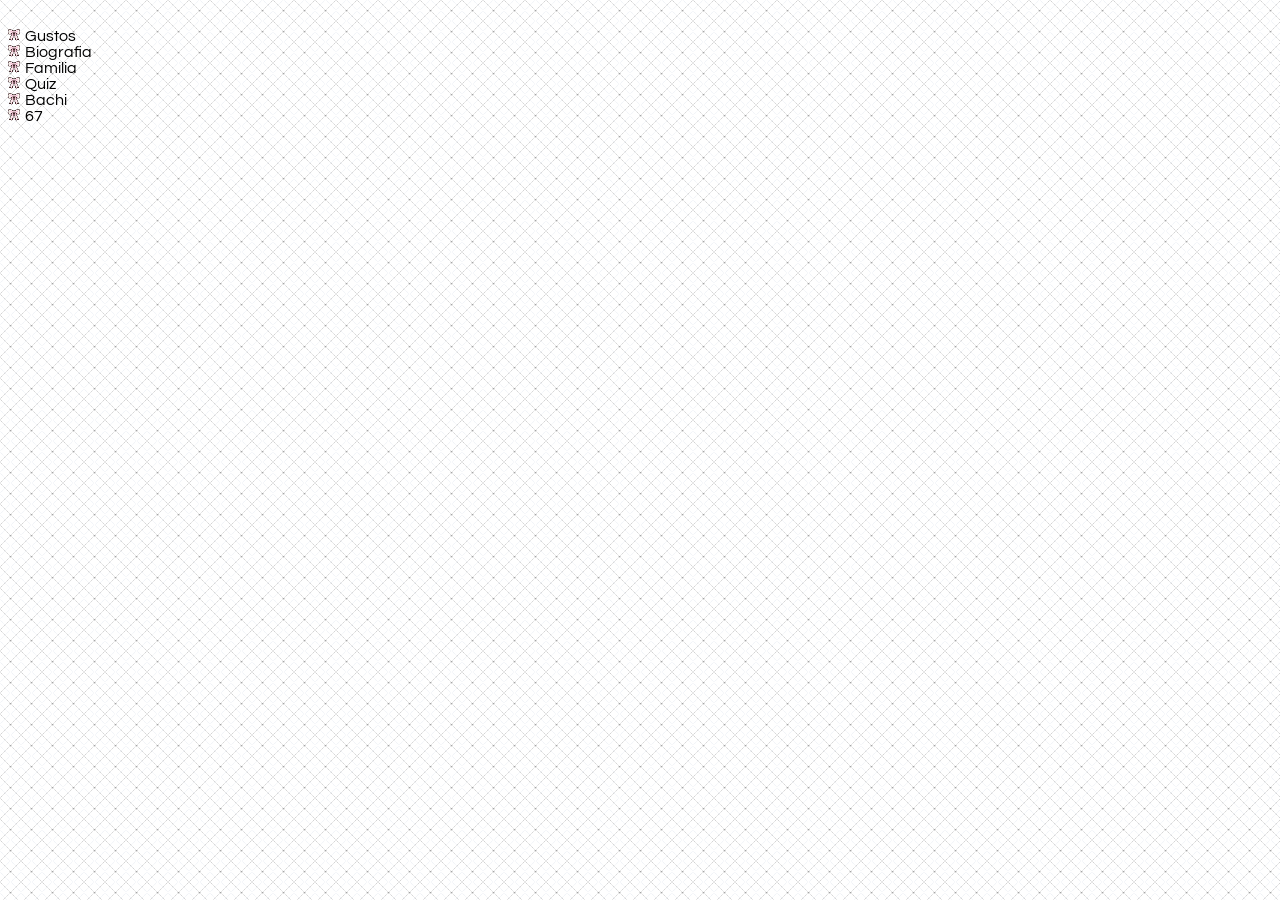
<file: matii2.html>
<!DOCTYPE html>
<html lang="en">
<head>
  <meta charset="UTF-8">
  <meta name="color-scheme" content="light only" />
  <title>Mati World Domination!!</title>
  <link rel="stylesheet" href="style.css">
  <link
    href="https://fonts.googleapis.com/css?display=swap&family=Questrial:400,400italic%7CEater:400,400italic%7CPoppins:500,500italic,700,700italic%7CCrimson+Text:600,600italic,700,700italic%7CKosugi+Maru:400,400italic%7CKrona+One:400,400italic%7CFredoka+One:400,400italic%7CShrikhand:400,400italic%7CQuicksand:700,700italic%7CComic+Neue:700,700italic%7CSpecial+Elite:400,400italic"
    rel="stylesheet" type="text/css" />
</head>

          <div class="espacio3"></div>
          <span class="bullet"><a href="gustos.html">Gustos</a></span><br>
          <span class="bullet"><a href="biografia.html">Biografia</a></span><br>
          <span class="bullet"><a href="familia.html">Familia</a></span><br>
          <span class="bullet"><a href="form.html">Quiz</a></span><br>
          <span class="bullet"><a href="bachi.html">Bachi</a></span><br>
          <span class="bullet"><a href="matii.html">67</a></span><br>
</file>
<file: style.css>
* {
  cursor: url('https://cdn.cursors-4u.net/previews/chiikawa-88aad27d-preview-48.webp') 12 9, auto;
}
a:hover {
  color: #ffccdc;
  font-style: italic;
  -moz-transition: all .2s ease-in-out;
  -o-transition: all .2s ease-in-out;
  -ms-transition: all .2s ease-in-out;
  transition: all .2s ease-in-out;
}
a:link {
  color: black;
  text-decoration:none;
}
a:visited {
  color: black;
  text-decoration:none;
}
body {
  background-image: url(background.gif);
  background-size: 21px, 11rem;
  background-repeat: repeat;
  font-family: 'questrial';
  overflow-x:hidden;
}
bohemian {
  font-family: bohemian;
  font-size: 20px;
  color: rgb(255, 204, 220);
  filter: drop-shadow(1px 1px 0 #2E2E2E) drop-shadow(-1px 1px 0 #2E2E2E) drop-shadow(0 -1px 0 #2E2E2E) drop-shadow(1px 0 #2E2E2E);
}
bohemian2 {
  color: #ffccdc;
  filter: drop-shadow(1px 1px 0 #2E2E2E) drop-shadow(-1px 1px 0 #2E2E2E) drop-shadow(0 -1px 0 #2E2E2E) drop-shadow(1px 0 #2E2E2E);
  font-family: bohemian;
  font-size: 17px;
}
.btn :hover {
  color: black;
  font-style: italic;
  transition: all .2s ease-in-out;
  -moz-transition: all .2s ease-in-out;
  -o-transition: all .2s ease-in-out;
  -ms-transition: all .2s ease-in-out;
}
.bullet::before {
  background-image: url(bullet.webp);
  background-size: contain;
  content: "";
  display: inline-block; 
  height: 12px;
  margin-right: 5px;
  width: 12px;
}
.controls {
  filter: drop-shadow(2px 0 0 white) drop-shadow(0 2px 0 white) drop-shadow(-2px 0 0 white) drop-shadow(0 -2px 0 white) drop-shadow(-0.5px 0.5px 0 black) drop-shadow(0 0.5px 0 black) drop-shadow(0 0.5px 0 black) drop-shadow(0 0.5px 0.5px black) drop-shadow(0 0.5px black) drop-shadow(0.5px 0.5px 0 black) drop-shadow(0.5px 0.5px 0 black);
  height: 20px;
  width: 80px;
  padding-right: 10px;
  padding-left: 10px;
  padding-top: 5px;
}
.ctrlimg {
  height: 16px;
  width: 16px;
}
.ctrlimg:hover {
  cursor: help;
}
.current-time {
  filter: drop-shadow(2px 0 0 white) drop-shadow(0 2px 0 white) drop-shadow(-2px 0 0 white) drop-shadow(0 -2px 0 white) drop-shadow(-0.5px 0.5px 0 black) drop-shadow(0 0.5px 0 black) drop-shadow(0 0.5px 0 black) drop-shadow(0 0.5px 0.5px black) drop-shadow(0 0.5px black) drop-shadow(0.5px 0.5px 0 black) drop-shadow(0.5px 0.5px 0 black);
  margin-right: 3px;
  padding-right: 5px;
}
.espacio {
  height: 50px;
}
.espacio1{
  height: 2px;
}
.espacio2{ /*matii*/
  height: 30px;
}
.espacio3{ /*equivale a unos dos br*/
  height:20px;
}
.espacio4{ /*solo en error por ahorita*/
  height: 70px;
}
.frill {
  background: url(frill.gif);  
  background: contain ;
  background-repeat: repeat-x;
  background-position: center;
  height: 20px;
  left: -10px;
  position: relative;
  top: 5px;
  width: 110%;  
  z-index: -1;
}
@font-face {
  font-family: bohemian;
  src: url(https://dl.dropbox.com/s/h1893p3fu9ecwsx/Bohemian%20Soul.otf);
}
@font-face {
src: url(https://dl.dropbox.com/s/1479f8x52y3z5u4/rainyhearts.ttf);
font-family: hearts;
}
@font-face {
  src: url(https://dl.dropbox.com/s/flezd2lq8mbnwhk/Stabillo%20Medium.ttf);
  font-family: stabillo medium;
}
.mainbox {
  background: rgba(255, 255, 255);
  border:1px dashed black;
  border-radius: 10px;
  box-sizing: border-box;
  padding: 10px;
  width: 100%;
}
mark { /*matii*/
  background: rgb(255, 204, 220);
  border: 1px solid #000;
  border-radius: 3px;
  color: #fff;
  font-family: bohemian;
  font-size: 16x;
  padding: 0 5px 0 5px;
}
name {
  color: rgb(255, 204, 220);
  text-shadow: -1px 0 #000000, 0 1px #000000, 1px 0 #000000, 0 -1px #000000;
}
.nav {
  border: solid #242424 7px;
  box-sizing: border-box;
  border-image: url(frame.png) 8 fill round;
  border-radius: 10px;
  overflow: auto;/*para activar la scrollbox*/
  overflow-x:hidden; 
  margin-right: 10px;
  padding: 3px;
  padding-right: 8px;
  position: relative;
  width: 250px;
}
.seeking {
  display: flex;
  justify-content: space-evenly;
  padding: 7px;
  width: 75%;
}
::selection {
  color: white;
  background: rgb(255, 204, 220);
}
.songtitle {
  background-color: #ffffff;
  border: gray inset 1px;
  border-radius: 6px;
  box-shadow: inset 13px 0px 6px -10px rgb(66 66 66 / 20%), inset -13px 0px 6px -10px rgb(66 66 66 / 56%), inset 0px 13px 6px -10px #ffffff, inset 0px -13px 6px -10px rgb(66 66 66 / 38%);
  display: block;
  font-family: basiic;
  font-size: 15px;
  letter-spacing: 1px;
  margin-right: 5px;
  margin-top: 4px;
  padding: 2px;
  width: 300px;
}
#sylvanian {
  width: 230px;
}
.total-duration {
  filter: drop-shadow(2px 0 0 white) drop-shadow(0 2px 0 white) drop-shadow(-2px 0 0 white) drop-shadow(0 -2px 0 white) drop-shadow(-0.5px 0.5px 0 black) drop-shadow(0 0.5px 0 black) drop-shadow(0 0.5px 0 black) drop-shadow(0 0.5px 0.5px black) drop-shadow(0 0.5px black) drop-shadow(0.5px 0.5px 0 black) drop-shadow(0.5px 0.5px 0 black);
  padding-left: 5px;
}
::-webkit-scrollbar {
  height: 5px;
  width: 16px;
}
::-webkit-scrollbar-button:vertical:end:increment {
  background: white;
  background-image: url("https://cdn.discordapp.com/attachments/904308736712138793/1001299200052576387/87ae92e1-3894-4469-b1b9-aedf5f04975c.png");
  background-repeat: no-repeat;
  background-position: center;
  -moz-background-size: cover;
  -webkit-background-size: cover;
  -o-background-size: cover;
  background-size: cover;
}
::-webkit-scrollbar-thumb {
  background-color: #eee;
  border: 1.5px solid #888;
  border-radius: 3px;
  box-shadow: inset 0 -1px 1px #fff, inset 0 1px 1px #fff;
}
::-webkit-scrollbar-thumb:vertical {
  background: url("[data-uri]") no-repeat 50%, linear-gradient(90deg, #eee 45%, #ddd 0, #bbb)
}
::-webkit-scrollbar-track:vertical {
  background: linear-gradient(90deg, #e5e5e5, #f0f0f0 20%)
}




.btn {
  box-shadow: inset -1px -1px #0a0a0a, inset 1px 1px #fff, inset -2px -2px grey,
  inset 2px 0px #dfdfdf;
  border-top-right-radius: 10px;
  border-bottom-left-radius: 10px;
  border: black, 1px;
  background: #ffccdc;
  display: inline-block;
  width: auto;
  text-decoration: none;
  padding: 5px;
  padding-left: 10px;
  padding-right: 10px;
  font-family: hearts;
  line-height: 1;
}




.acute { /*el container que permite meter el lace*/
  position: relative; 
  width: 100%;       
  border-radius: 10px;
  content: contain;
}








::-webkit-scrollbar-button:vertical:end:increment,
::-webkit-scrollbar-button:vertical:start:decrement {
  display: block
}
::-webkit-scrollbar-button:vertical {
  height: 17px
}
::-webkit-scrollbar-button:vertical:start:decrement {
  background: white;
  background-image: url("https://cdn.discordapp.com/attachments/904308736712138793/1001299199633141851/download.png");
  background-repeat: no-repeat;
  background-position: center;
  -moz-background-size: cover;
  -webkit-background-size: cover;
  -o-background-size: cover;
  background-size: cover;
}
::-webkit-scrollbar-button:vertical:start:increment {
  display: none;
}
::-webkit-scrollbar-button:vertical:end:decrement {
  display: none;
}
</file>
